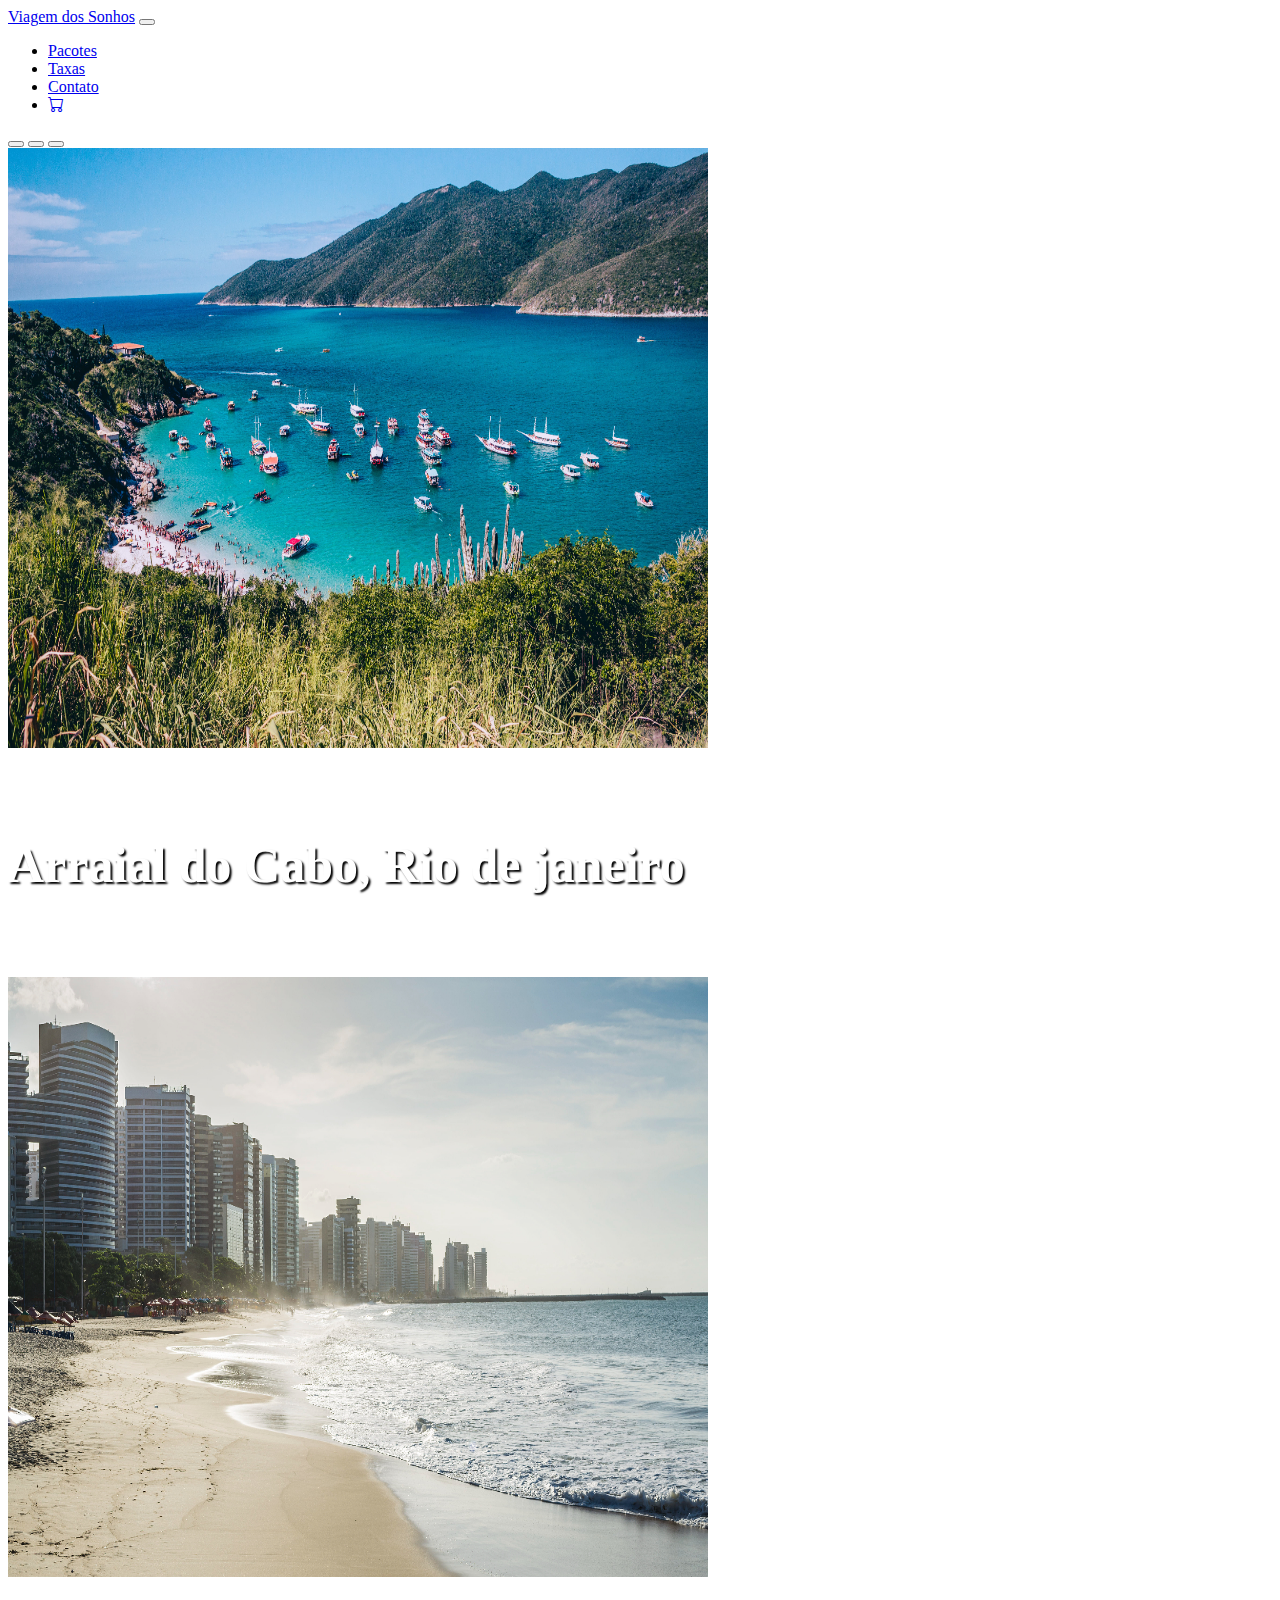
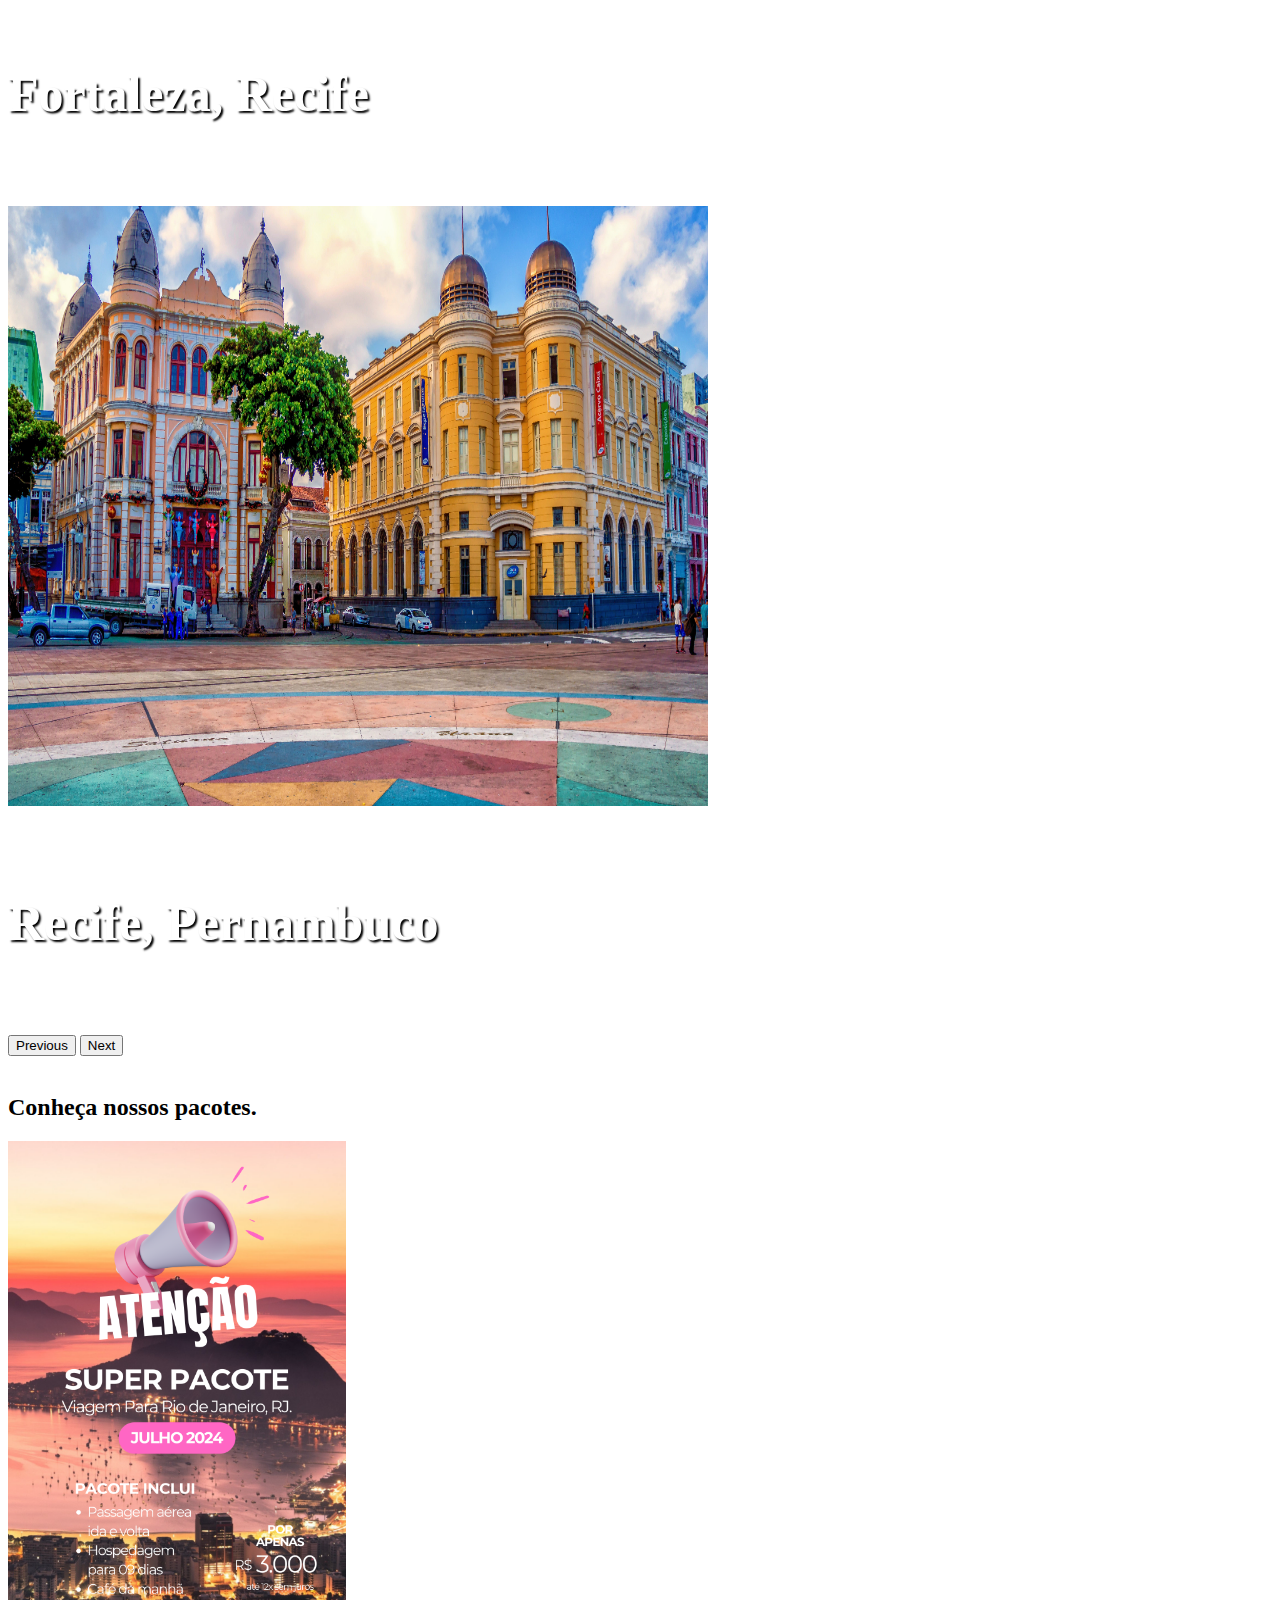
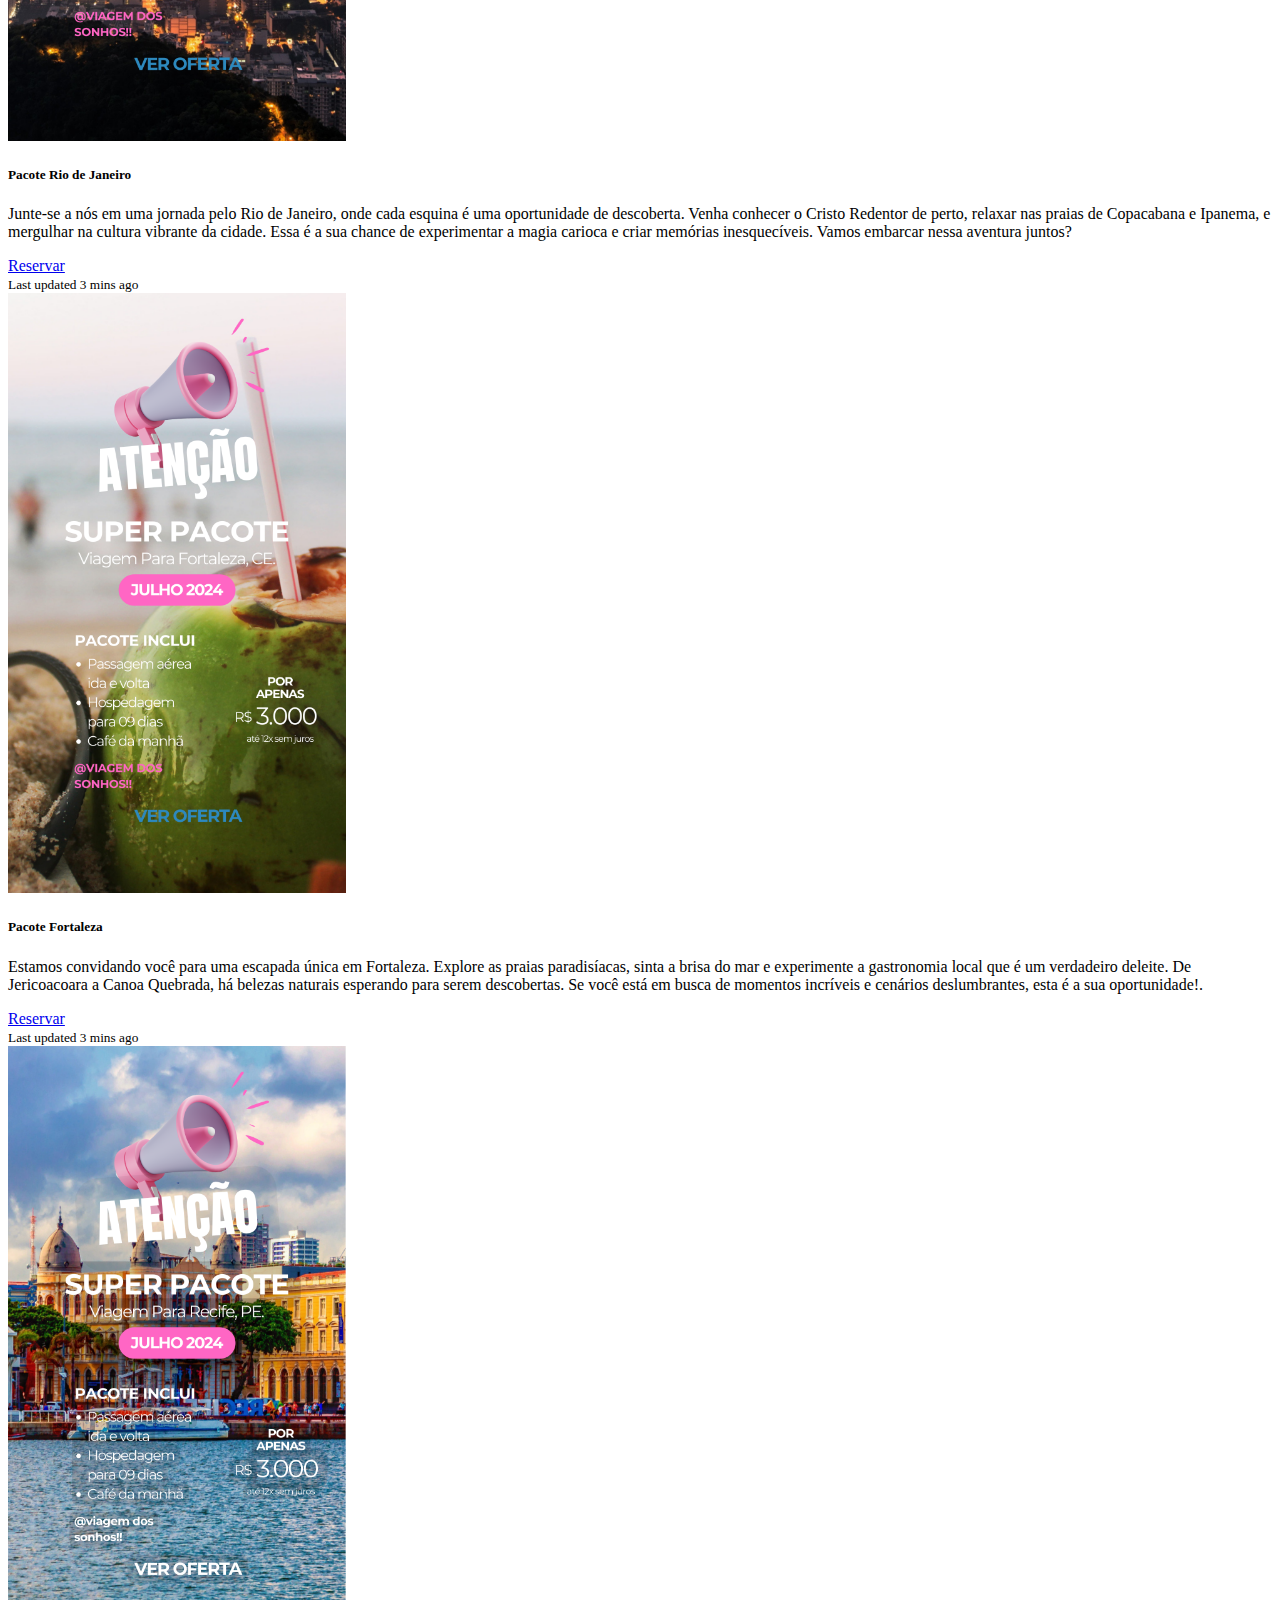
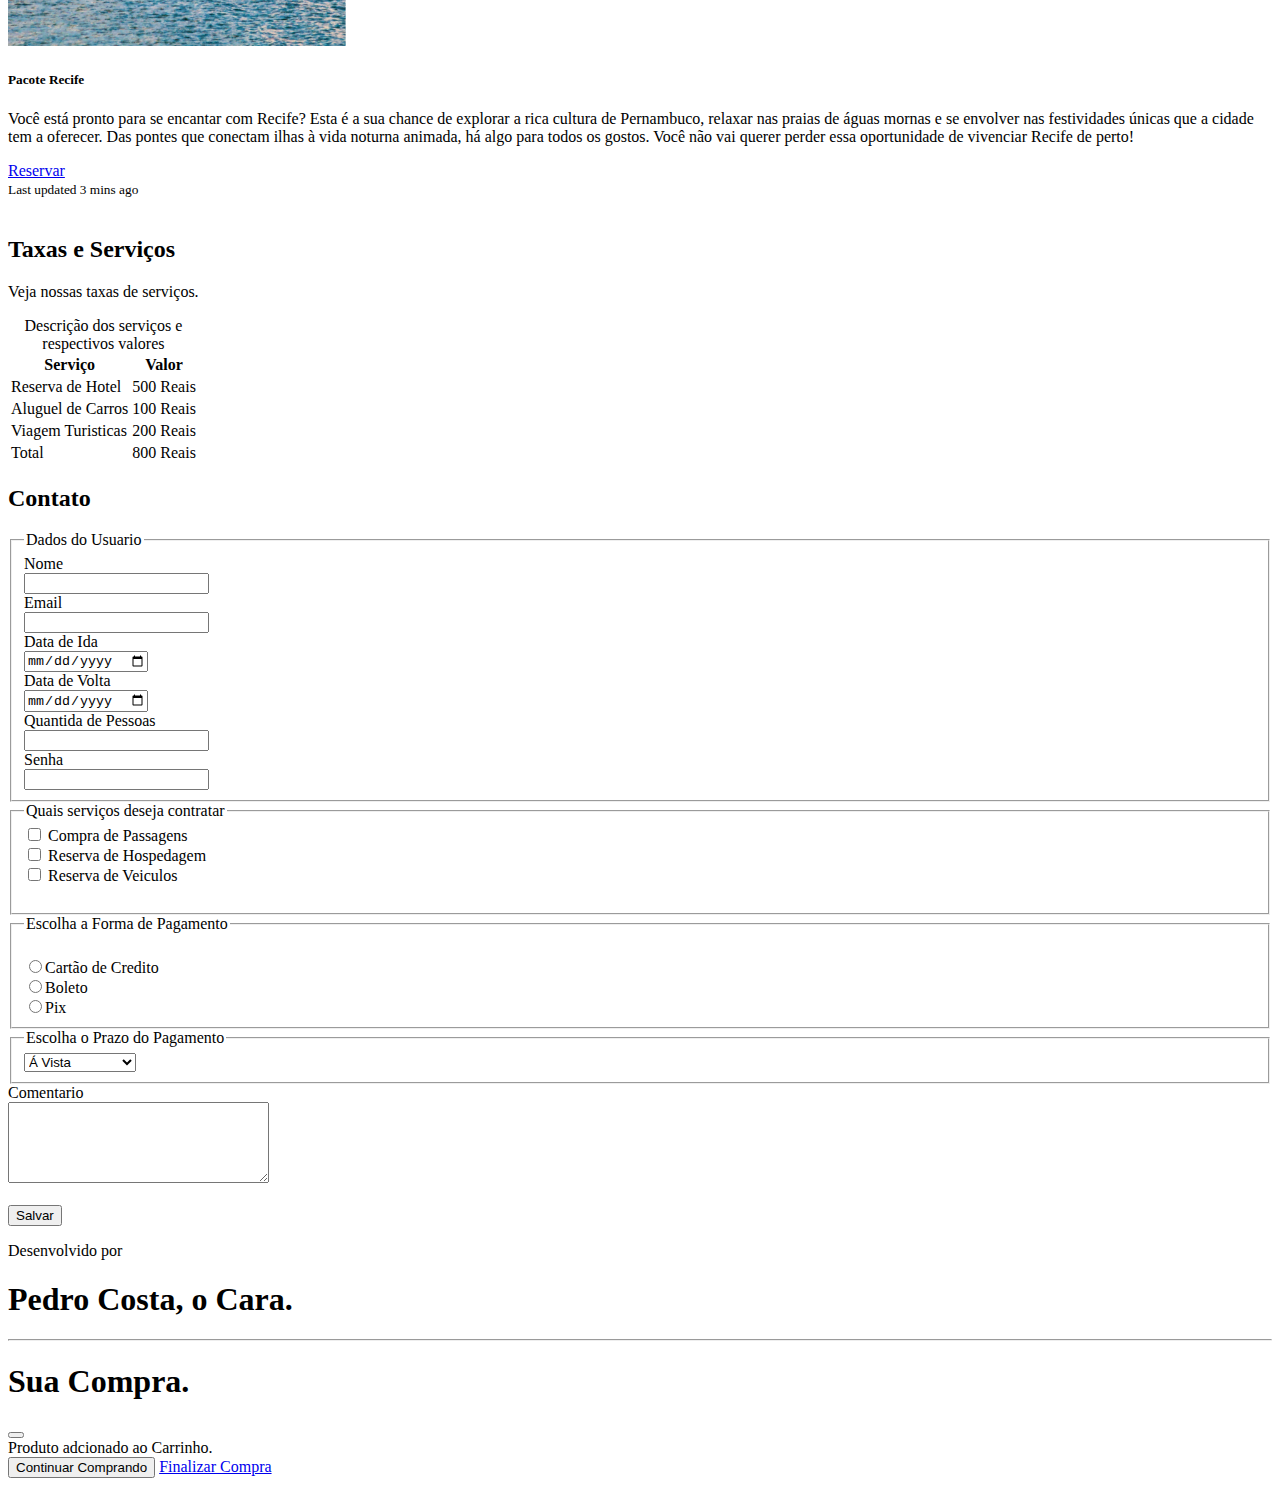
<file: index.html>
<!DOCTYPE html>
<!--Doctype HTML é uma declaração para informar ao navegador qual é a versão do HTML utilizada no arquivo.-->

<html lang="pt-BR">
<!--Todo inicio de codigo começa e finalizar com a Tag <html> e o atributo lang= é para informar qual idioma é a nossa pag web-->

<head> <!---->
  <meta charset="UTF-8"> <!--Define a codificação de caracteres como UTF-8.-->
  <meta name="viewport" content="width=device-width, initial-scale=1.0"> <!---->
  <title>A Viagen dos Sonhos</title> <!---->
  <link href="https://cdn.jsdelivr.net/npm/bootstrap@5.3.1/dist/css/bootstrap.min.css" rel="stylesheet"
    integrity="sha384-4bw+/aepP/YC94hEpVNVgiZdgIC5+VKNBQNGCHeKRQN+PtmoHDEXuppvnDJzQIu9" crossorigin="anonymous">
  <link rel="stylesheet" href="https://cdn.jsdelivr.net/npm/bootstrap-icons@1.10.5/font/bootstrap-icons.css">
  <link rel="stylesheet" href="style.css">
</head> <!---->

<body> <!---->
  <header class="container-fluid p-0 text-center"> <!--Abertura da header com Listas não ordenadas de itens-->
    <nav class="navbar navbar-expand-lg bg-primary">
      <div class="container-fluid">
        <a class="navbar-brand text-white" href="index.html">Viagem dos Sonhos</a>
        <button class="navbar-toggler" type="button" data-bs-toggle="collapse" data-bs-target="#navbarSupportedContent"
          aria-controls="navbarSupportedContent" aria-expanded="false" aria-label="Toggle navigation">
          <span class="navbar-toggler-icon"></span>
        </button>
        <div class="collapse navbar-collapse justify-content-end" id="navbarSupportedContent">
          <ul class="navbar-nav">
            <li class="nav-item">
              <a class="nav-link active text-white" aria-current="page" href="#">Pacotes</a>
            </li>
            <li class="nav-item">
              <a class="nav-link text-white" href="#">Taxas</a>
            </li>
            <li class="nav-item dropdown">
              <a class="nav-link dropdown-toggle text-white" href="#" role="button" data-bs-toggle="dropdown"
                aria-expanded="false">
                Contato
              </a>
            </li>
            <li class="nav-item">
              <a class="nav-link active text-white" aria-current="page" href="#"><i class="bi bi-cart"></i></a>
            </li>
          </ul>
        </div>
      </div>
    </nav>
    <div id="carouselExampleCaptions" class="carousel slide">
      <div class="carousel-indicators">
        <button type="button" data-bs-target="#carouselExampleCaptions" data-bs-slide-to="0" class="active"
          aria-current="true" aria-label="Slide 1"></button>
        <button type="button" data-bs-target="#carouselExampleCaptions" data-bs-slide-to="1"
          aria-label="Slide 2"></button>
        <button type="button" data-bs-target="#carouselExampleCaptions" data-bs-slide-to="2"
          aria-label="Slide 3"></button>
      </div>
      <div class="carousel-inner">
        <div class="carousel-item active">
          <img src="Imagens/carousel/arraial do cabo.jpg" class="d-block w-100" alt="...">
          <div class="carousel-caption d-none d-md-block">
            <h5>Arraial do Cabo, Rio de janeiro</h5>
          </div>
        </div>
        <div class="carousel-item">
          <img src="Imagens/carousel/fortaleza.jpg" class="d-block w-100" alt="...">
          <div class="carousel-caption d-none d-md-block">
            <h5>Fortaleza, Recife</h5>
          </div>
        </div>
        <div class="carousel-item">
          <img src="Imagens/carousel/recife.jpg" class="d-block w-100" alt="...">
          <div class="carousel-caption d-none d-md-block">
            <h5>Recife, Pernambuco</h5>
          </div>
        </div>
      </div>
      <button class="carousel-control-prev" type="button" data-bs-target="#carouselExampleCaptions"
        data-bs-slide="prev">
        <span class="carousel-control-prev-icon" aria-hidden="true"></span>
        <span class="visually-hidden">Previous</span>
      </button>
      <button class="carousel-control-next" type="button" data-bs-target="#carouselExampleCaptions"
        data-bs-slide="next">
        <span class="carousel-control-next-icon" aria-hidden="true"></span>
        <span class="visually-hidden">Next</span>
      </button>
    </div>
  </header><br> <!--Fechamento da header com Listas não ordenadas de itens-->
  <section class="container-fluid text-center">
    <!--Abertura de Section com Sub titulod, paragrafos, links, Foto, Video e demais coisas-->
    <h2>Conheça nossos pacotes.</h2> <!---->
    <div class="row">
      <div class="row row-cols-1 row-cols-md-3 g-4">
        <div class="col">
          <div class="card h-100">
            <img src="Imagens/cards/promocao rio.png" class="card-img-top" alt="...">
            <div class="card-body">
              <h5 class="card-title">Pacote Rio de Janeiro</h5>
              <p class="card-text">Junte-se a nós em uma jornada pelo Rio de Janeiro, onde cada esquina é uma
                oportunidade de descoberta.
                Venha conhecer o Cristo Redentor de perto, relaxar nas praias de Copacabana e Ipanema, e mergulhar na
                cultura vibrante da cidade.
                Essa é a sua chance de experimentar a magia carioca e criar memórias inesquecíveis. Vamos embarcar nessa
                aventura juntos?</p>
            </div>
            <a href="#" class="btn btn-primary" data-bs-toggle="modal" data-bs-target="#exampleModal">Reservar</a>
            <div class="card-footer">
              <small class="text-body-secondary">Last updated 3 mins ago</small>
            </div>
          </div>
        </div>
        <div class="col">
          <div class="card h-100">
            <img src="Imagens/cards/promocao fortaleza.png" class="card-img-top" alt="...">
            <div class="card-body">
              <h5 class="card-title">Pacote Fortaleza</h5>
              <p class="card-text">Estamos convidando você para uma escapada única em Fortaleza. Explore as praias
                paradisíacas, sinta a brisa do mar e experimente a gastronomia local que é um verdadeiro deleite. De
                Jericoacoara a Canoa Quebrada, há belezas naturais esperando para serem descobertas. Se você está em
                busca de momentos incríveis e cenários deslumbrantes, esta é a sua oportunidade!.</p>
            </div>
            <a href="#" class="btn btn-primary" data-bs-toggle="modal" data-bs-target="#exampleModal">Reservar</a>
            <div class="card-footer">
              <small class="text-body-secondary">Last updated 3 mins ago</small>
            </div>
          </div>
        </div>
        <div class="col">
          <div class="card h-100">
            <img src="Imagens/cards/promocao ceara.png" class="card-img-top" alt="...">
            <div class="card-body">
              <h5 class="card-title">Pacote Recife</h5>
              <p class="card-text">Você está pronto para se encantar com Recife? Esta é a sua chance de explorar a rica
                cultura de Pernambuco, relaxar nas praias de águas mornas e se envolver nas festividades únicas que a
                cidade tem a oferecer. Das pontes que conectam ilhas à vida noturna animada, há algo para todos os
                gostos. Você não vai querer perder essa oportunidade de vivenciar Recife de perto!</p>
            </div>
            <a href="#" class="btn btn-primary" data-bs-toggle="modal" data-bs-target="#exampleModal">Reservar</a>
            <div class="card-footer">
              <small class="text-body-secondary">Last updated 3 mins ago</small>
            </div>
          </div>
        </div>
      </div>
    </div><br>
  </section> <!--Fechamento de Section com Sub titulod, paragrafos e links e demais coisas-->
  <section class="container-fluid bg-light text-center"> <!--Abertura da Section para Tabela de Valores-->
    <h2>Taxas e Serviços</h2> <!---->
    <p>Veja nossas taxas de serviços.</p> <!---->
    <table class="table table-info table-striped table-hover table-bordered border-black"> <!---->
      <caption>Descrição dos serviços e respectivos valores</caption> <!---->
      <thead class="table-primary border-black"> <!---->
        <tr> <!---->
          <th> <!---->
            Serviço
          </th>
          <th>
            Valor
          </th>
        </tr>
      </thead> <!---->
      <tbody class="table-primary border-black"> <!---->
        <tr>
          <td>
            Reserva de Hotel
          </td>
          <td>
            500 Reais
          </td>
        </tr>
        <tr>
          <td>
            Aluguel de Carros
          </td>
          <td>
            100 Reais
          </td>
        </tr>
        <tr>
          <td>
            Viagem Turisticas
          </td>
          <td>
            200 Reais
          </td>
        </tr>
      </tbody>
      <tfoot> <!---->
        <tr>
          <td>
            Total
          </td>
          <td>
            800 Reais
          </td>
        </tr>
      </tfoot>
    </table>
  </section> <!--Fechamento Section para Tabela de Valores-->
  <section class="container-fluid bg-light"> <!--Abertura de Section para gerar formulario-->
    <h2>Contato</h2> <!---->
    <form method="get" action=""> <!---->
      <fieldset> <!---->
        <legend>Dados do Usuario</legend> <!---->

        <div class="mb-3">
          <label class="form-label" for="Nome">Nome</label>
        </div>
        <input type="text" name="Nome" class="form-control" id="Nome"><br>

        <div class="mb-3">
          <label class="form-label" for="Email">Email</label>
        </div>
        <input type="email" required name="Email" class="form-control" id="Email"><br>

        <div class="mb-3">
          <label class="form-label" for="dataIda">Data de Ida</label>
        </div>
        <input type="date" required name="dataIda" class="form-control" id="dataIda"><br>
        <div class=" mb-3">
          <label class="form-label" for="dataVolta">Data de Volta</label>
        </div>
        <input type="date" required name="dataVolta" class="form-control" id="dataVolta"><br>

        <div class="mb-3">
          <label class="form-label" for="QtdPessoas">Quantida de Pessoas</label>
        </div>
        <input type="number" required name="QtdPessoas" class="form-control" id="QtdPessoas"><br>

        <div class="mb-3">
          <label class="form-label" for="Senha">Senha</label>
        </div>
        <input type="password" required name="Senha" class="form-control" id="Senha"><br>

      </fieldset>

      <fieldset>
        <legend>Quais serviços deseja contratar</legend>

        <div class="form-check">
          <input type="checkbox" name="passagens" value="Passagens" id="passagens" class="form-check-input">
          <label class="form-label" for="passagens">
            Compra de Passagens
          </label>
        </div>

        <div class="form-check">
          <input type="checkbox" name="hospedajem" value="Hospedajem" id="hospedajem" class="form-check-input">
          <label class="form-label" for="hospedajem">
            Reserva de Hospedagem
          </label>
        </div>

        <div class="form-check">
          <input type="checkbox" name="veiculos" value="Veiculos" id="veiculos" class="form-check-input">
          <label class="form-label" for="veiculos">
            Reserva de Veiculos <br><br>
          </label>
        </div>

      </fieldset>

      <fieldset>
        <legend>Escolha a Forma de Pagamento</legend>

        <label><br>
          <input type="radio" nome="formaPagamento" value="CartaodeCredito">Cartão de Credito
        </label>

        <label><br>
          <input type="radio" nome="formaPagamento" value="Boleto">Boleto
        </label>

        <label><br>
          <input type="radio" nome="formaPagamento" value="Pix">Pix
        </label>
      </fieldset>

      <fieldset>
        <legend>Escolha o Prazo do Pagamento</legend>
        <select name="prazoPagamento" id="">
          <option value="aVista">Á Vista</option><br>
          <option value="5x">5x Sem Juros</option><br>
          <option value="10x">10x Com Juros</option><br>
        </select>
      </fieldset>

      <label>Comentario</label><br>
      <textarea name="Comentario" id="" cols="30" rows="5"></textarea><br><br>
      <button class="btn btn-secondary">Salvar</button>
    </form>
  </section> <!--Fechamento de Section para gerar formulario-->
  <footer class="container-fluid bg-light text-center">
    <p>Desenvolvido por
    <h1>Pedro Costa, o Cara.</h1>
    </p>
  </footer>
  <hr>
  <script src="https://cdn.jsdelivr.net/npm/bootstrap@5.3.1/dist/js/bootstrap.bundle.min.js"
    integrity="sha384-HwwvtgBNo3bZJJLYd8oVXjrBZt8cqVSpeBNS5n7C8IVInixGAoxmnlMuBnhbgrkm"
    crossorigin="anonymous"></script>
</body>

<!-- Modal -->
<div class="modal fade" id="exampleModal" tabindex="-1" aria-labelledby="exampleModalLabel" aria-hidden="true">
  <div class="modal-dialog">
    <div class="modal-content">
      <div class="modal-header">
        <h1 class="modal-title fs-5" id="exampleModalLabel">Sua Compra.</h1>
        <button type="button" class="btn-close" data-bs-dismiss="modal" aria-label="Close"></button>
      </div>
      <div class="modal-body">
        Produto adcionado ao Carrinho.
      </div>
      <div class="modal-footer">
        <button type="button" class="btn btn-secondary" data-bs-dismiss="modal">Continuar Comprando</button>
        <a href="checkout.html" type="button" class="btn btn-primary">Finalizar Compra</a>
      </div>
    </div>
  </div>
</div>

</html>
</file>
<file: style.css>
.filler {
    background-color: cor-do-footer;
    padding: 20px 0;
    /* Ajuste o preenchimento conforme necessário */
    display: block;
    clear: both;
}

.carousel-caption h5 {
    font-size: 50px;
    color: white;
    text-shadow: 2px 2px 2px black;
}

.carousel-inner .carousel-item img {
    width: 700px;
    height: 600px;
}

.row img {
    height: 600px;
}
</file>
